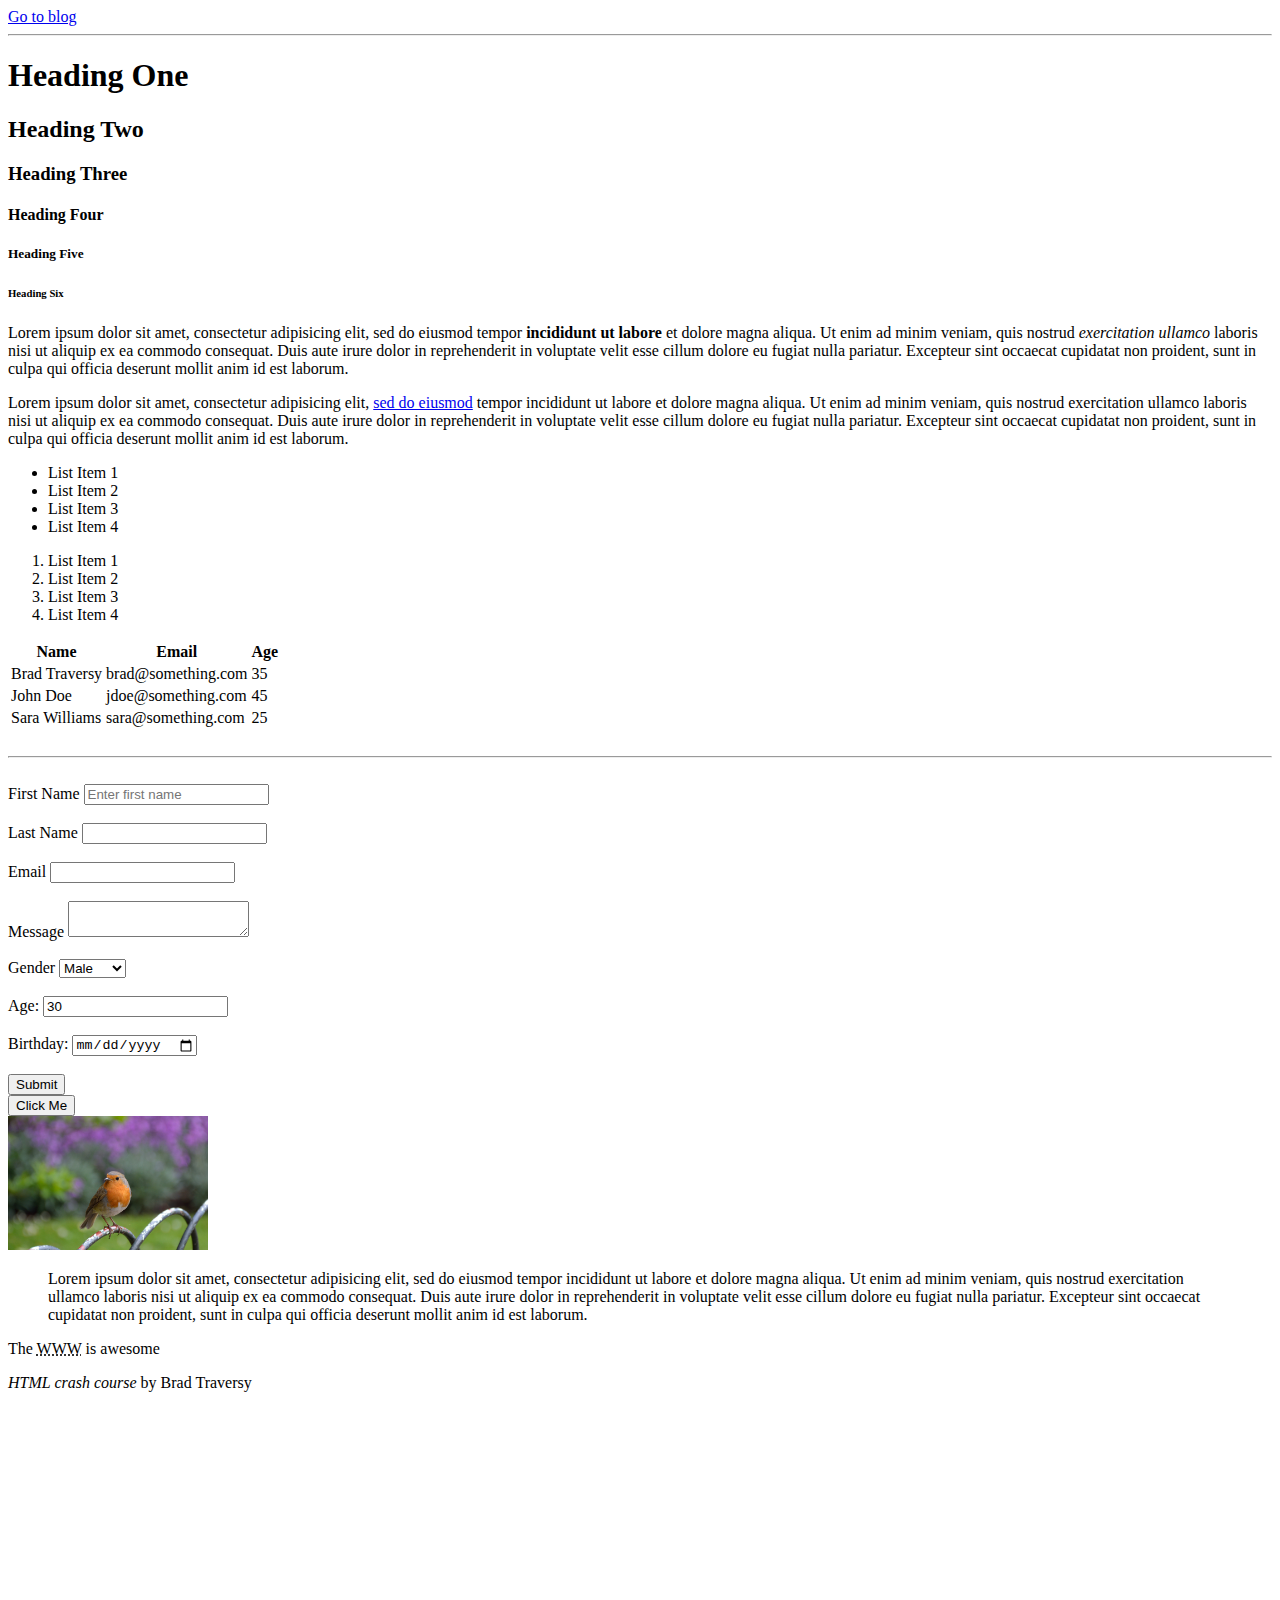
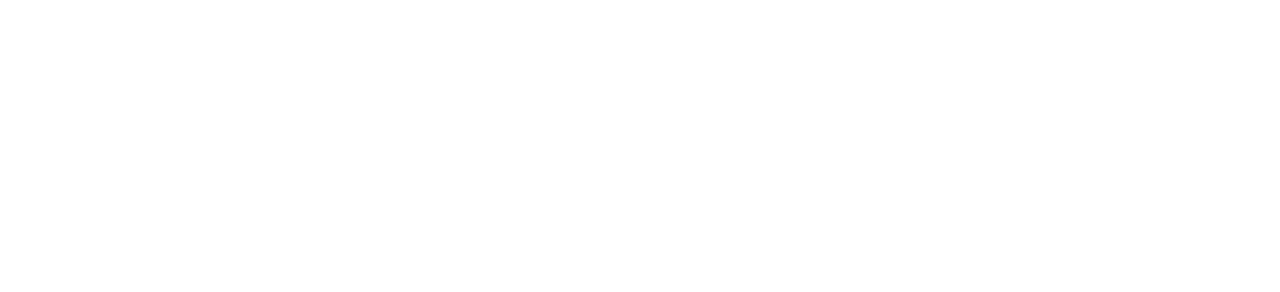
<file: htmlcheatsheet/index.html>
<!DOCTYPE html>
<html>
	<head>
		<title>HTML Cheat Sheet</title>
	</head>
	<body>
		<a href="blog.html">Go to blog</a>
		<hr>
		<!-- Headings -->
		<h1>Heading One</h1>
		<h2>Heading Two</h2>
		<h3>Heading Three</h3>
		<h4>Heading Four</h4>
		<h5>Heading Five</h5>
		<h6>Heading Six</h6>

		<!-- Paragraph -->
		<p>
			Lorem ipsum dolor sit amet, consectetur adipisicing elit, sed do eiusmod
			tempor <strong>incididunt ut labore</strong> et dolore magna aliqua. Ut enim ad minim veniam,
			quis nostrud <em>exercitation ullamco</em> laboris nisi ut aliquip ex ea commodo
			consequat. Duis aute irure dolor in reprehenderit in voluptate velit esse
			cillum dolore eu fugiat nulla pariatur. Excepteur sint occaecat cupidatat non
			proident, sunt in culpa qui officia deserunt mollit anim id est laborum.
		</p>
		<p>
			Lorem ipsum dolor sit amet, consectetur adipisicing elit, <a href="http://google.com" target="_blank">sed do eiusmod</a>
			tempor incididunt ut labore et dolore magna aliqua. Ut enim ad minim veniam,
			quis nostrud exercitation ullamco laboris nisi ut aliquip ex ea commodo
			consequat. Duis aute irure dolor in reprehenderit in voluptate velit esse
			cillum dolore eu fugiat nulla pariatur. Excepteur sint occaecat cupidatat non
			proident, sunt in culpa qui officia deserunt mollit anim id est laborum.
		</p>

		<!-- Lists -->
		<ul>
			<li>List Item 1</li>
			<li>List Item 2</li>
			<li>List Item 3</li>
			<li>List Item 4</li>
		</ul>

		<ol>
			<li>List Item 1</li>
			<li>List Item 2</li>
			<li>List Item 3</li>
			<li>List Item 4</li>
		</ol>

		<!-- Table -->
		<table>
			<thead>
				<tr>
					<th>Name</th>
					<th>Email</th>
					<th>Age</th>
				</tr>
			</thead>
			<tbody>
				<tr>
					<td>Brad Traversy</td>
					<td>brad@something.com</td>
					<td>35</td>
				</tr>
				<tr>
					<td>John Doe</td>
					<td>jdoe@something.com</td>
					<td>45</td>
				</tr>
				<tr>
					<td>Sara Williams</td>
					<td>sara@something.com</td>
					<td>25</td>
				</tr>
			</tbody>
		</table>

		<br>
		<hr>
		<br>

		<!-- Forms -->
		<form action="process.php" method="POST">
			<div>
				<label>First Name</label>
				<input type="text" name="firstName" placeholder="Enter first name">
			</div>
			<br>
			<div>
				<label>Last Name</label>
				<input type="text" name="lastName">
			</div>
			<br>
			<div>
				<label>Email</label>
				<input type="email" name="email">
			</div>
			<br>
			<div>
				<label>Message</label>
				<textarea name="message"></textarea>
			</div>
			<br>
			<div>
				<label>Gender</label>
				<select name="gender">
					<option value="male">Male</option>
					<option value="female">Female</option>
					<option value="other">Other</option>
				</select>
			</div>
			<br>
				<div>
					<label>Age:</label>
					<input type="number" name="age" value="30">
				</div>
				<br>
				<div>
					<label>Birthday:</label>
					<input type="date" name="birthday">
				</div>
				<br>
				<input type="submit" name="submit" value="Submit">
		</form>

		<!-- Button -->
		<button>Click Me</button>

		<br>

		<!-- Image -->
		<a href="images/sample.jpg">
			<img src="images/sample.jpg" alt="My Sample Image" width="200">
		</a>

		<!-- Quotations -->
		<blockquote cite="http://traversymedia.com">
			Lorem ipsum dolor sit amet, consectetur adipisicing elit, sed do eiusmod
			tempor incididunt ut labore et dolore magna aliqua. Ut enim ad minim veniam,
			quis nostrud exercitation ullamco laboris nisi ut aliquip ex ea commodo
			consequat. Duis aute irure dolor in reprehenderit in voluptate velit esse
			cillum dolore eu fugiat nulla pariatur. Excepteur sint occaecat cupidatat non
			proident, sunt in culpa qui officia deserunt mollit anim id est laborum.
		</blockquote>

		<p>The <abbr title="World Wide Web">WWW</abbr> is awesome</p>

		<p><cite>HTML crash course</cite> by Brad Traversy</p>

		<div style="margin-top:500px"></div>
	</body>
</html>
</file>
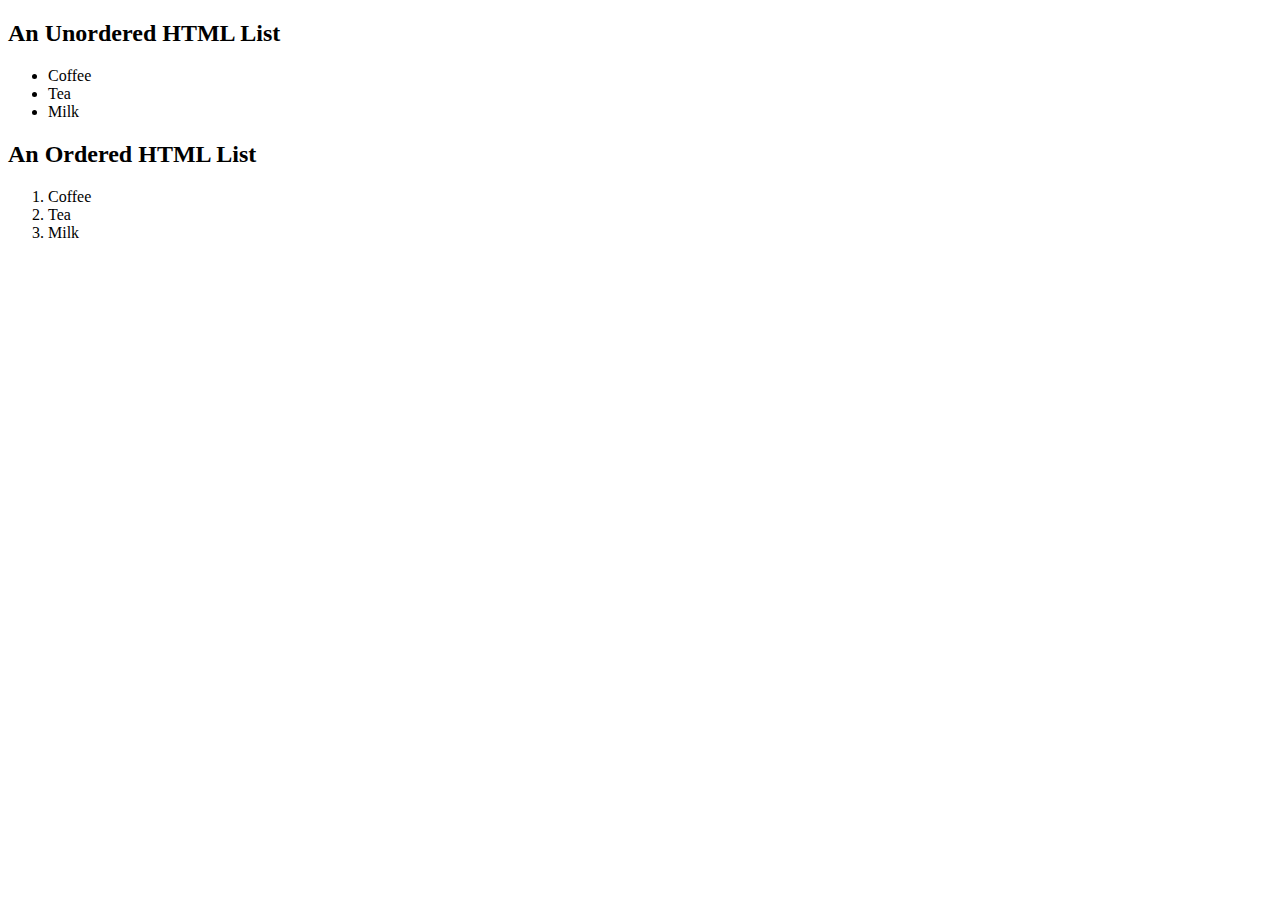
<file: Practice_Page.html/index.html>
<!DOCTYPE html>
<html>
<body>

<h2>An Unordered HTML List</h2>

<ul>
  <li>Coffee</li>
  <li>Tea</li>
  <li>Milk</li>
</ul>  

<h2>An Ordered HTML List</h2>

<ol>
  <li>Coffee</li>
  <li>Tea</li>
  <li>Milk</li>
</ol> 

</body>
</html>
</file>
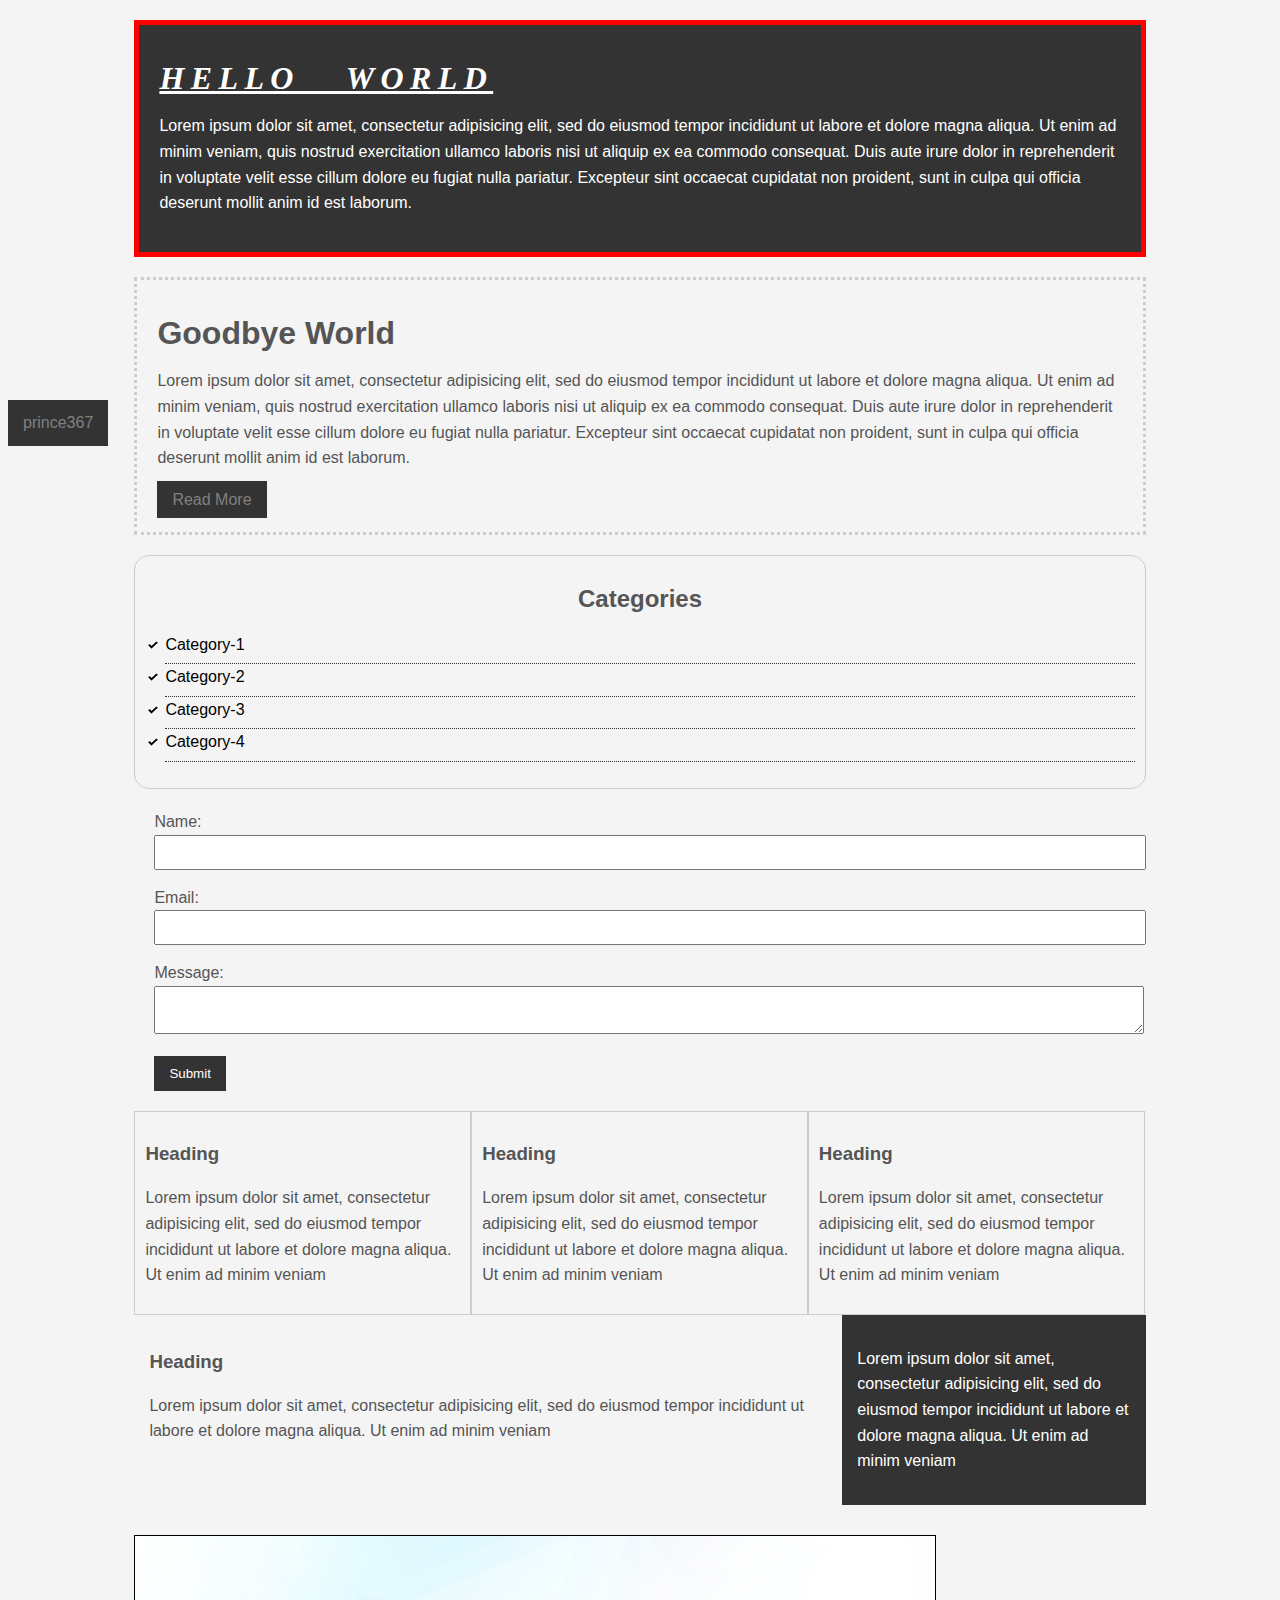
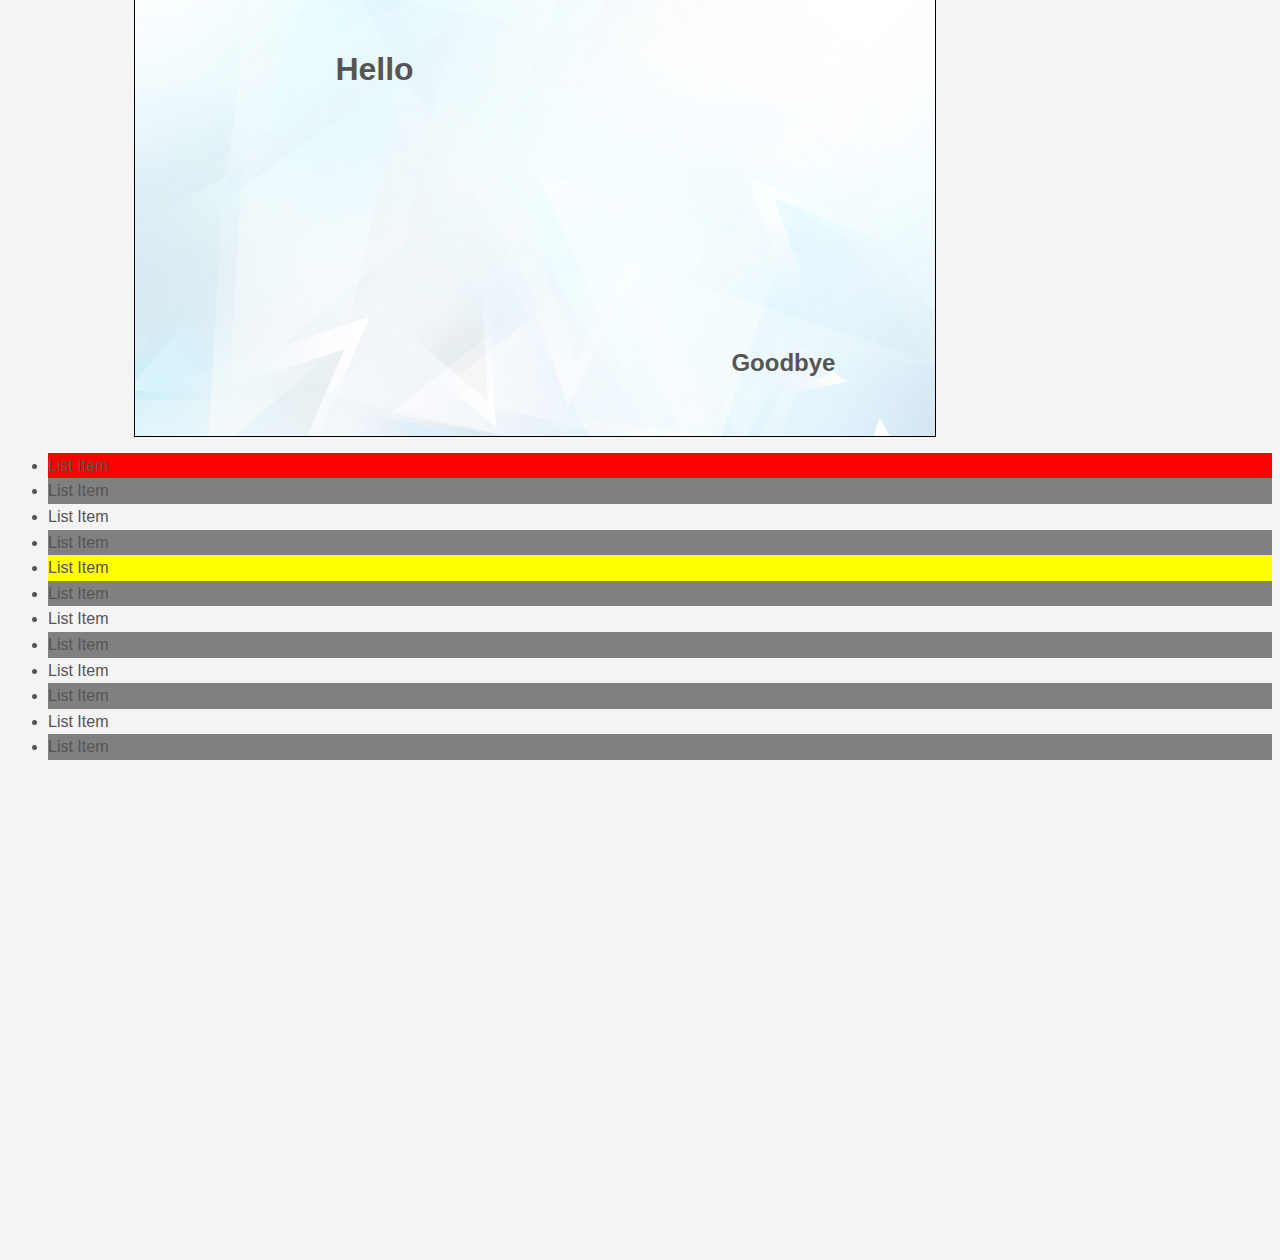
<file: csscrash_course/csscheatsheet/index.html>
<!DOCTYPE html>
<html>
<head>
    <title>CSS Cheat Sheet</title>
    <link rel="stylesheet" type="text/css" href="./CSS/style.css">
</head>
<body>
    <div class="container">
        <div class="box-1">
        <h1>Hello World</h1>
            <p>Lorem ipsum dolor sit amet, consectetur adipisicing elit, sed do eiusmod
            tempor incididunt ut labore et dolore magna aliqua. Ut enim ad minim veniam,
            quis nostrud exercitation ullamco laboris nisi ut aliquip ex ea commodo
            consequat. Duis aute irure dolor in reprehenderit in voluptate velit esse
            cillum dolore eu fugiat nulla pariatur. Excepteur sint occaecat cupidatat non
            proident, sunt in culpa qui officia deserunt mollit anim id est laborum.</p>
        </div>
        <div class="box-2">
        <h1>Goodbye World</h1>
            <p>Lorem ipsum dolor sit amet, consectetur adipisicing elit, sed do eiusmod
            tempor incididunt ut labore et dolore magna aliqua. Ut enim ad minim veniam,
            quis nostrud exercitation ullamco laboris nisi ut aliquip ex ea commodo
            consequat. Duis aute irure dolor in reprehenderit in voluptate velit esse
            cillum dolore eu fugiat nulla pariatur. Excepteur sint occaecat cupidatat non
            proident, sunt in culpa qui officia deserunt mollit anim id est laborum.</p>
        <a class="button" href="">Read More</a>
        </div>
        <div class="categories">
            <h2>Categories</h2>
            <ul>
                <li><a href="#">Category-1</a></li>
                <li><a href="#">Category-2</a></li>
                <li><a href="#">Category-3</a></li>
                <li><a href="#">Category-4</a></li>
            </ul>
        </div>
        <form class="my-form">
            <div class="form-group">
                <label>Name: </label>
                <input type="text" name="name">
            </div>
            <div class="form-group">
                <label>Email: </label>
                <input type="email" name="email">
            </div>
            <div class="form-group">
                <label>Message: </label>
                <textarea name="message"></textarea>
            </div>
            <input class="button" type="submit" name="Submit">
        </form>

        <div class="block">
            <h3>Heading</h3>
            <p>Lorem ipsum dolor sit amet, consectetur adipisicing elit, sed do eiusmod
            tempor incididunt ut labore et dolore magna aliqua. Ut enim ad minim veniam</p>
        </div>

         <div class="block">
            <h3>Heading</h3>
            <p>Lorem ipsum dolor sit amet, consectetur adipisicing elit, sed do eiusmod
            tempor incididunt ut labore et dolore magna aliqua. Ut enim ad minim veniam</p>
        </div>

         <div class="block">
            <h3>Heading</h3>
            <p>Lorem ipsum dolor sit amet, consectetur adipisicing elit, sed do eiusmod
            tempor incididunt ut labore et dolore magna aliqua. Ut enim ad minim veniam</p>
        </div>

        <div class="clr"></div> <!-- bcz we use float -->


        <div id="main-block">
        <h3>Heading</h3>
            <p>Lorem ipsum dolor sit amet, consectetur adipisicing elit, sed do eiusmod
            tempor incididunt ut labore et dolore magna aliqua. Ut enim ad minim veniam</p>
        </div>

        <div id="sidebar">
            <p>Lorem ipsum dolor sit amet, consectetur adipisicing elit, sed do eiusmod
            tempor incididunt ut labore et dolore magna aliqua. Ut enim ad minim veniam</p>
        </div>

        <div class="clr"></div>

        <div class="p-box">
            <h1>Hello</h1>
            <h2>Goodbye</h2>
        </div>

    </div> <!-- ./container -->

    <a class="fix-me button" href="">prince367</a>
    <ul class="my-list">
        <li>List Item</li>
        <li>List Item</li>
        <li>List Item</li>
        <li>List Item</li>
        <li>List Item</li>
        <li>List Item</li>
        <li>List Item</li>
        <li>List Item</li>
        <li>List Item</li>
        <li>List Item</li>
        <li>List Item</li>
        <li>List Item</li>
    </ul>
    <div style="margin-top:500px;"></div>
</body>
</html>
</file>
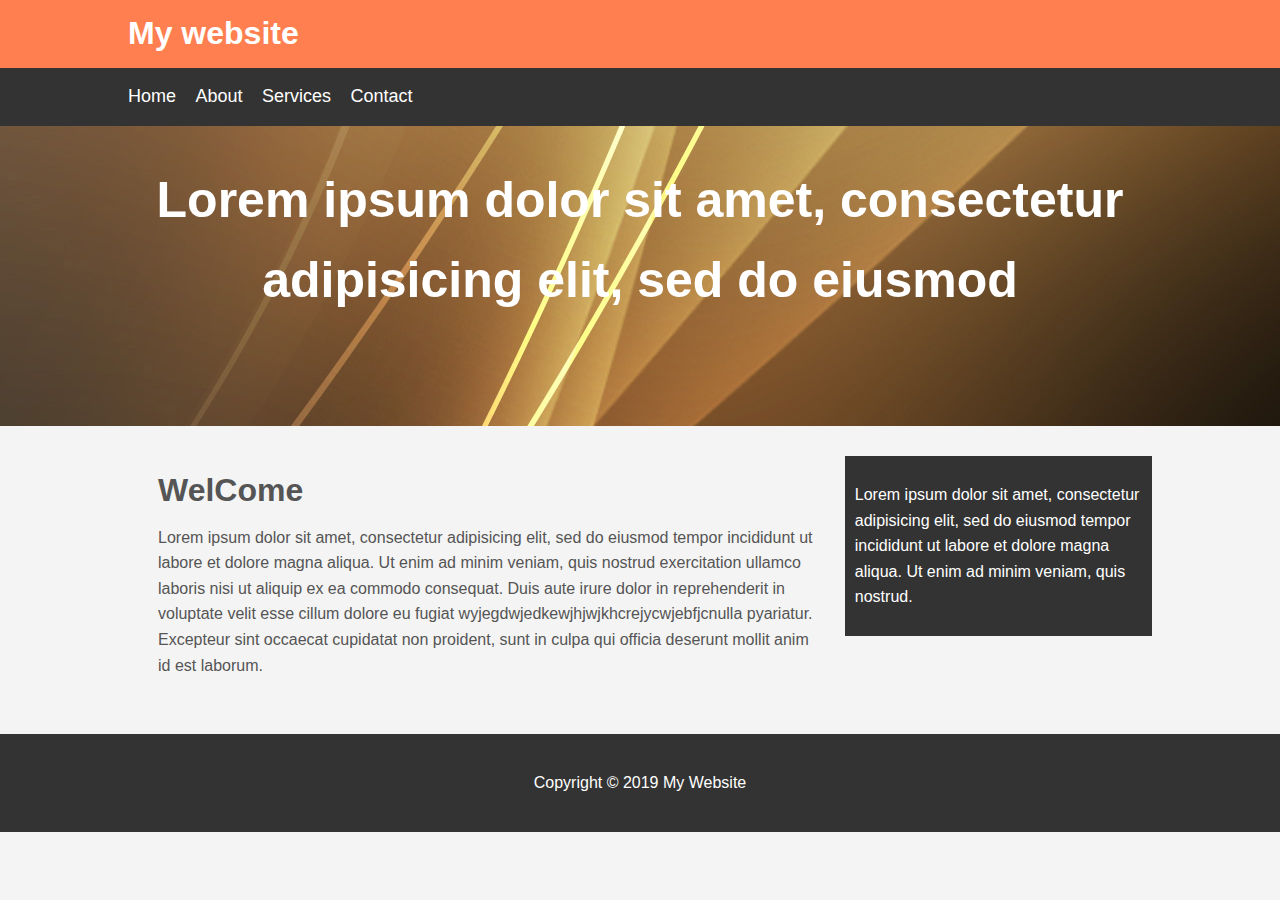
<file: csscrash_course/mywebsite/index.html>
<!DOCTYPE html>
<html>
<head>
    <title>My Website</title>
    <link rel="stylesheet" type="text/css" href="./CSS/style.css">
</head>
<body>
    <header id="main-header">
        <div class="container">
            <h1>My website</h1>
        </div>
    </header>
    <nav id="navbar">
            <div class="container">
                <ul>
                    <li><a href="#">Home</a></li>
                    <li><a href="#">About</a></li>
                    <li><a href="#">Services</a></li>
                    <li><a href="#">Contact</a></li>
                </ul>
            </div>
    </nav>
    <section id="showcase">
        <div class="container">
            <h1>Lorem ipsum dolor sit amet, consectetur adipisicing elit, sed do eiusmod</h1>
        </div>
    </section>
    <div class="container">
        <section id="main">
            <h1>WelCome</h1>
            <p>Lorem ipsum dolor sit amet, consectetur adipisicing elit, sed do eiusmod
            tempor incididunt ut labore et dolore magna aliqua. Ut enim ad minim veniam,
            quis nostrud exercitation ullamco laboris nisi ut aliquip ex ea commodo
            consequat. Duis aute irure dolor in reprehenderit in voluptate velit esse
            cillum dolore eu fugiat wyjegdwjedkewjhjwjkhcrejycwjebfjcnulla pyariatur. Excepteur sint occaecat cupidatat non
            proident, sunt in culpa qui officia deserunt mollit anim id est laborum.</p>
        </section>
        <aside id="sidebar">
            <p>Lorem ipsum dolor sit amet, consectetur adipisicing elit, sed do eiusmod
            tempor incididunt ut labore et dolore magna aliqua. Ut enim ad minim veniam,
            quis nostrud.</p>
        </aside>
    </div>
    <footer id="main-footer">
        <p>Copyright &copy; 2019 My Website</p>
    </footer>
</body>
</html>
</file>
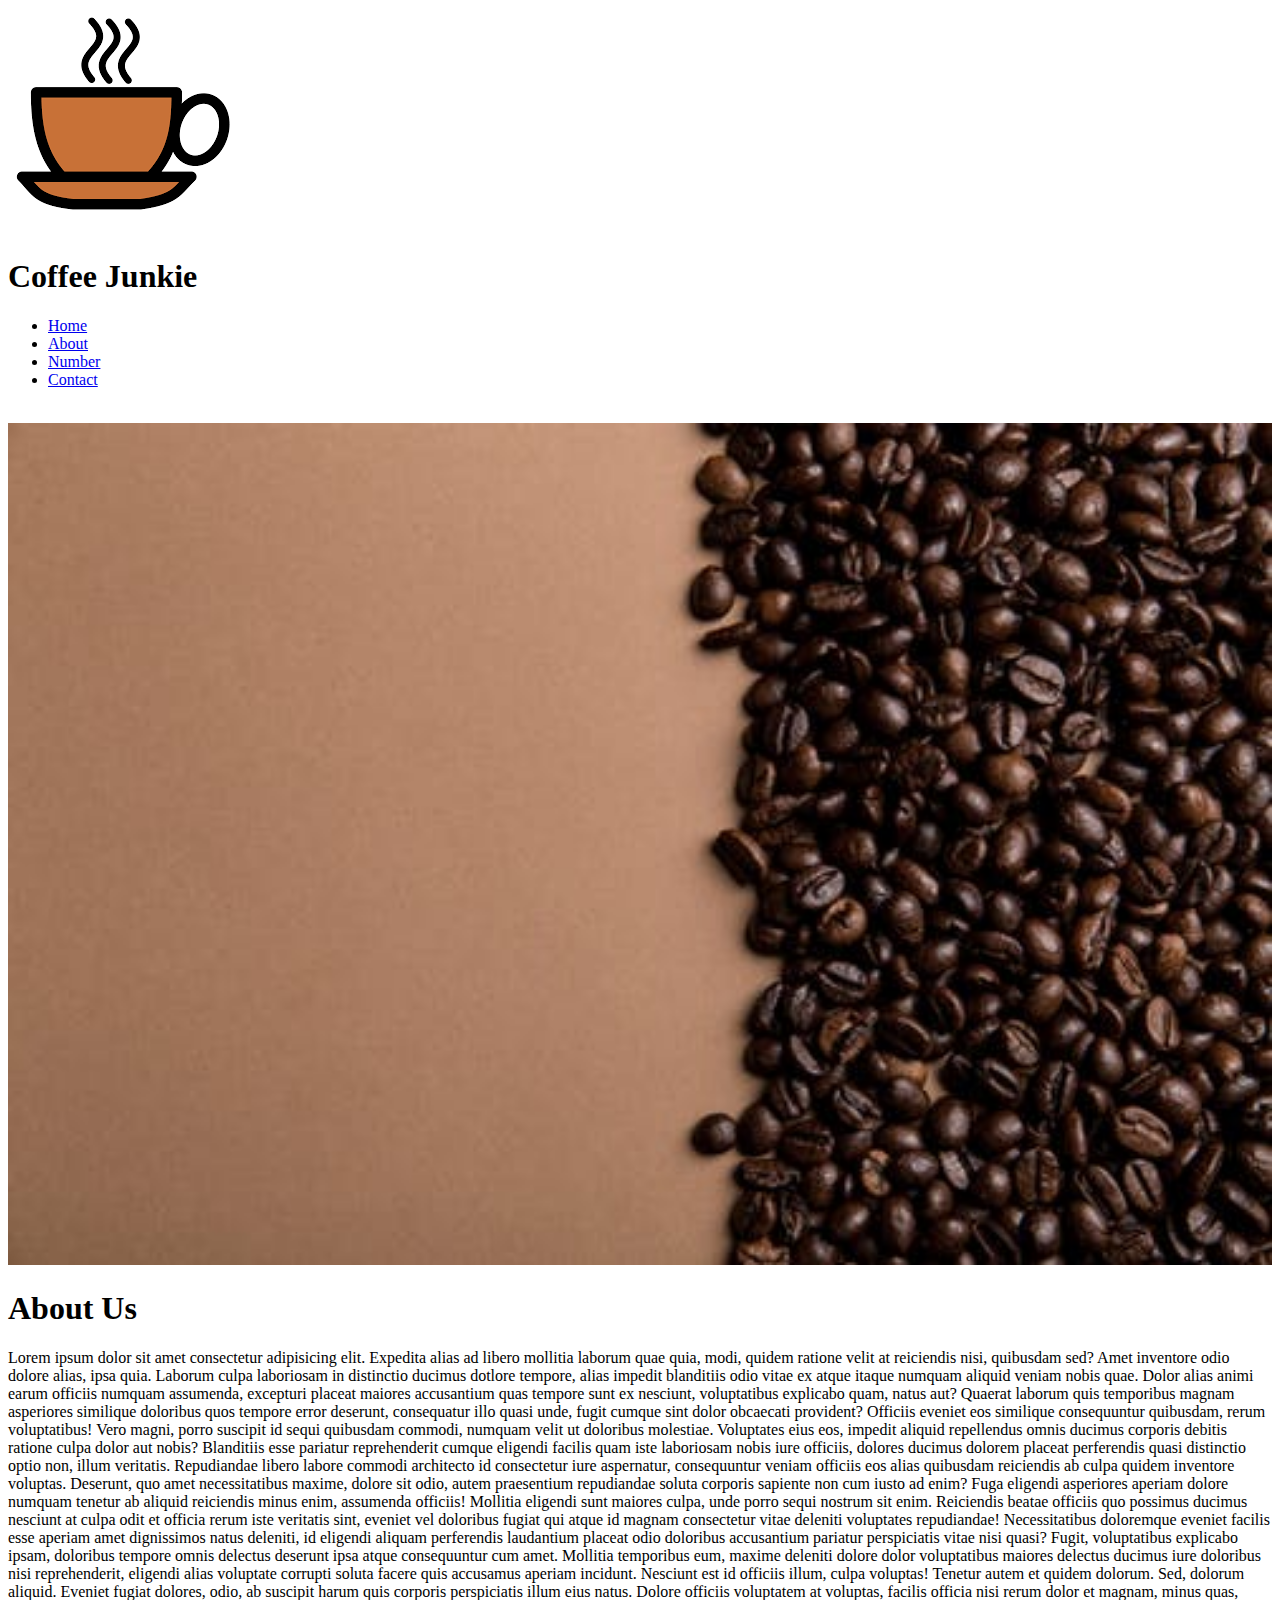
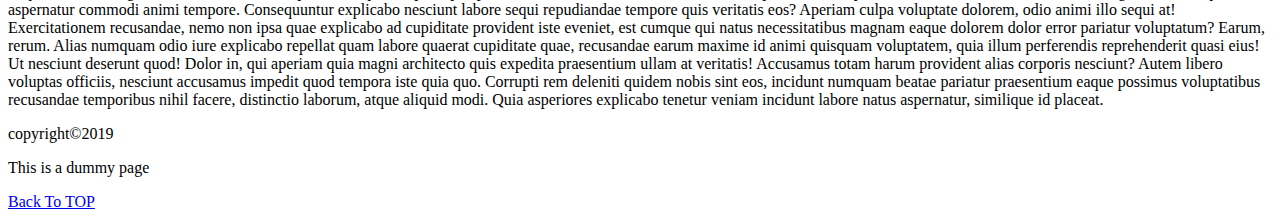
<file: coffee/about.html>
<!DOCTYPE html>
<html lang="en">
  <head>
    <meta charset="UTF-8" />
    <meta name="viewport" content="width=device-width, initial-scale=1.0" />
    <meta http-equiv="X-UA-Compatible" content="ie=edge" />
    <title>Coffee Junkie</title>
  </head>
  <body>
    <img src="./coffee_cup.png" alt="coffee logo" id="TOP" />
    <br />
    <h1>Coffee Junkie</h1>
    <ul>
      <li><a href="./homepage.html">Home</a></li>
      <li><a href="./about.html">About</a></li>
      <li><a href="numbers.html">Number</a></li>
      <li><a href="contact.html">Contact</a></li>
    </ul>
    <br />
    <img src="./background.jpeg" alt="" width="100%" />
    <br />
    <h1>About Us</h1>
    <p>
      Lorem ipsum dolor sit amet consectetur adipisicing elit. Expedita alias ad
      libero mollitia laborum quae quia, modi, quidem ratione velit at
      reiciendis nisi, quibusdam sed? Amet inventore odio dolore alias, ipsa
      quia. Laborum culpa laboriosam in distinctio ducimus dotlore tempore, alias
      impedit blanditiis odio vitae ex atque itaque numquam aliquid veniam nobis
      quae. Dolor alias animi earum officiis numquam assumenda, excepturi
      placeat maiores accusantium quas tempore sunt ex nesciunt, voluptatibus
      explicabo quam, natus aut? Quaerat laborum quis temporibus magnam
      asperiores similique doloribus quos tempore error deserunt, consequatur
      illo quasi unde, fugit cumque sint dolor obcaecati provident? Officiis
      eveniet eos similique consequuntur quibusdam, rerum voluptatibus! Vero
      magni, porro suscipit id sequi quibusdam commodi, numquam velit ut
      doloribus molestiae. Voluptates eius eos, impedit aliquid repellendus
      omnis ducimus corporis debitis ratione culpa dolor aut nobis? Blanditiis
      esse pariatur reprehenderit cumque eligendi facilis quam iste laboriosam
      nobis iure officiis, dolores ducimus dolorem placeat perferendis quasi
      distinctio optio non, illum veritatis. Repudiandae libero labore commodi
      architecto id consectetur iure aspernatur, consequuntur veniam officiis
      eos alias quibusdam reiciendis ab culpa quidem inventore voluptas.
      Deserunt, quo amet necessitatibus maxime, dolore sit odio, autem
      praesentium repudiandae soluta corporis sapiente non cum iusto ad enim?
      Fuga eligendi asperiores aperiam dolore numquam tenetur ab aliquid
      reiciendis minus enim, assumenda officiis! Mollitia eligendi sunt maiores
      culpa, unde porro sequi nostrum sit enim. Reiciendis beatae officiis quo
      possimus ducimus nesciunt at culpa odit et officia rerum iste veritatis
      sint, eveniet vel doloribus fugiat qui atque id magnam consectetur vitae
      deleniti voluptates repudiandae! Necessitatibus doloremque eveniet facilis
      esse aperiam amet dignissimos natus deleniti, id eligendi aliquam
      perferendis laudantium placeat odio doloribus accusantium pariatur
      perspiciatis vitae nisi quasi? Fugit, voluptatibus explicabo ipsam,
      doloribus tempore omnis delectus deserunt ipsa atque consequuntur cum
      amet. Mollitia temporibus eum, maxime deleniti dolore dolor voluptatibus
      maiores delectus ducimus iure doloribus nisi reprehenderit, eligendi alias
      voluptate corrupti soluta facere quis accusamus aperiam incidunt. Nesciunt
      est id officiis illum, culpa voluptas! Tenetur autem et quidem dolorum.
      Sed, dolorum aliquid. Eveniet fugiat dolores, odio, ab suscipit harum quis
      corporis perspiciatis illum eius natus. Dolore officiis voluptatem at
      voluptas, facilis officia nisi rerum dolor et magnam, minus quas,
      aspernatur commodi animi tempore. Consequuntur explicabo nesciunt labore
      sequi repudiandae tempore quis veritatis eos? Aperiam culpa voluptate
      dolorem, odio animi illo sequi at! Exercitationem recusandae, nemo non
      ipsa quae explicabo ad cupiditate provident iste eveniet, est cumque qui
      natus necessitatibus magnam eaque dolorem dolor error pariatur voluptatum?
      Earum, rerum. Alias numquam odio iure explicabo repellat quam labore
      quaerat cupiditate quae, recusandae earum maxime id animi quisquam
      voluptatem, quia illum perferendis reprehenderit quasi eius! Ut nesciunt
      deserunt quod! Dolor in, qui aperiam quia magni architecto quis expedita
      praesentium ullam at veritatis! Accusamus totam harum provident alias
      corporis nesciunt? Autem libero voluptas officiis, nesciunt accusamus
      impedit quod tempora iste quia quo. Corrupti rem deleniti quidem nobis
      sint eos, incidunt numquam beatae pariatur praesentium eaque possimus
      voluptatibus recusandae temporibus nihil facere, distinctio laborum, atque
      aliquid modi. Quia asperiores explicabo tenetur veniam incidunt labore
      natus aspernatur, similique id placeat.
    </p>
    <p>copyright&copy;2019</p>
    <p>This is a dummy page</p>
    <a href="#TOP">Back To TOP</a>
  </body>
</html>
</file>
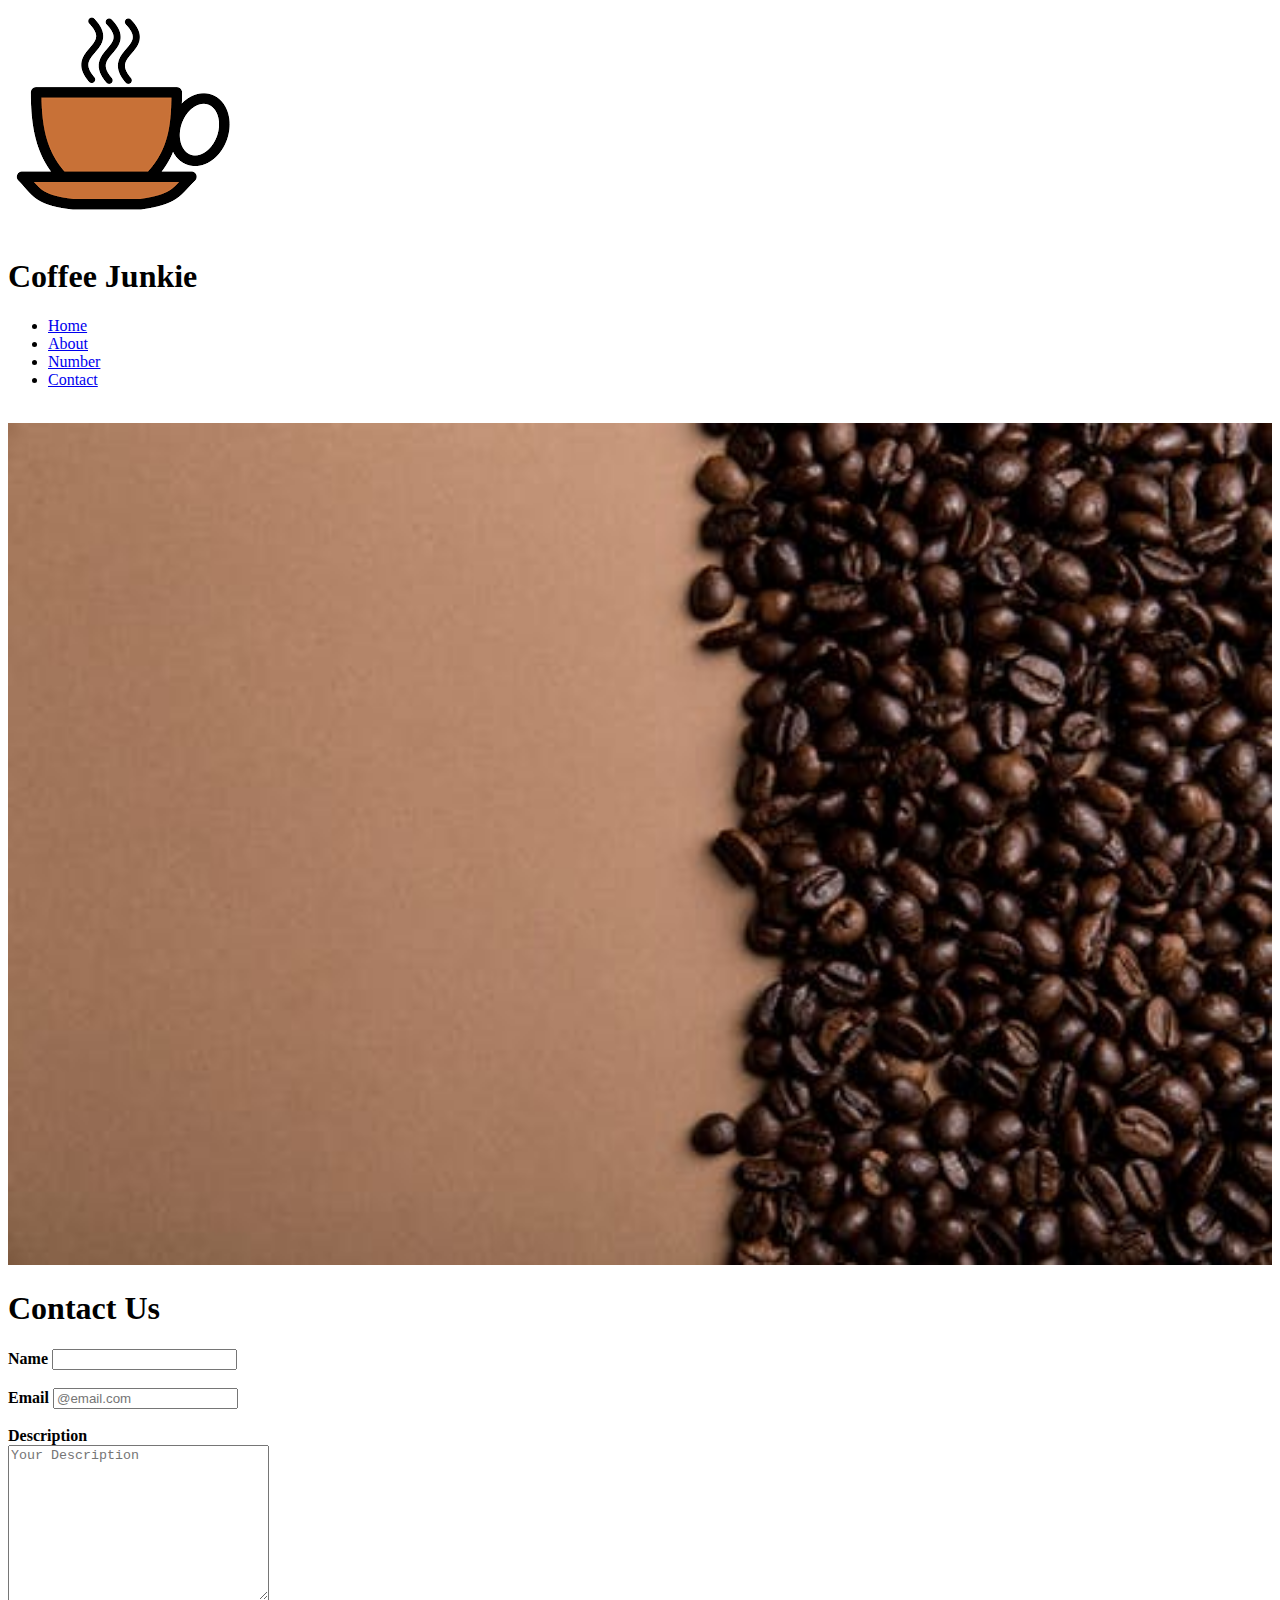
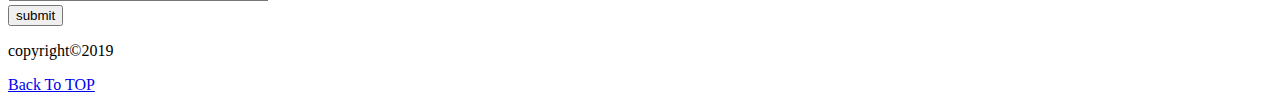
<file: coffee/contact.html>
<!DOCTYPE html>
<html lang="en">
  <head>
    <meta charset="UTF-8" />
    <meta name="viewport" content="width=device-width, initial-scale=1.0" />
    <meta http-equiv="X-UA-Compatible" content="ie=edge" />
    <title>Coffee Junkie</title>
  </head>
  <body>
    <img src="./coffee_cup.png" alt="coffee logo" id="TOP" />
    <br />
    <h1>Coffee Junkie</h1>
    <ul>
      <li><a href="./homepage.html">Home</a></li>
      <li><a href="./about.html">About</a></li>
      <li><a href="./numbers.html">Number</a></li>
      <li><a href="./contact.html">Contact</a></li>
    </ul>
    <br />
    <img src="./background.jpeg" alt="" width="100%" />
    <br />
    <h1>Contact Us</h1>
    <!-- Name -->
    <label for="name"><strong>Name</strong></label>
    <input type="text" name="" id="name" />
    <br />
    <br />
    <!-- Email -->
    <label for="mail"><strong>Email</strong></label>
    <input type="email" name="" id="mail" placeholder="@email.com" />
    <br />
    <br />
    <!-- Description -->
    <label for="des"><strong>Description</strong></label>
    <br />
    <textarea
      name=""
      id="des"
      cols="30"
      rows="10"
      placeholder="Your Description"
    ></textarea>
    <br />
    <input type="submit" value="submit" />
    <p>copyright&copy;2019</p>
    <a href="#TOP">Back To TOP</a>
  </body>
</html>
</file>
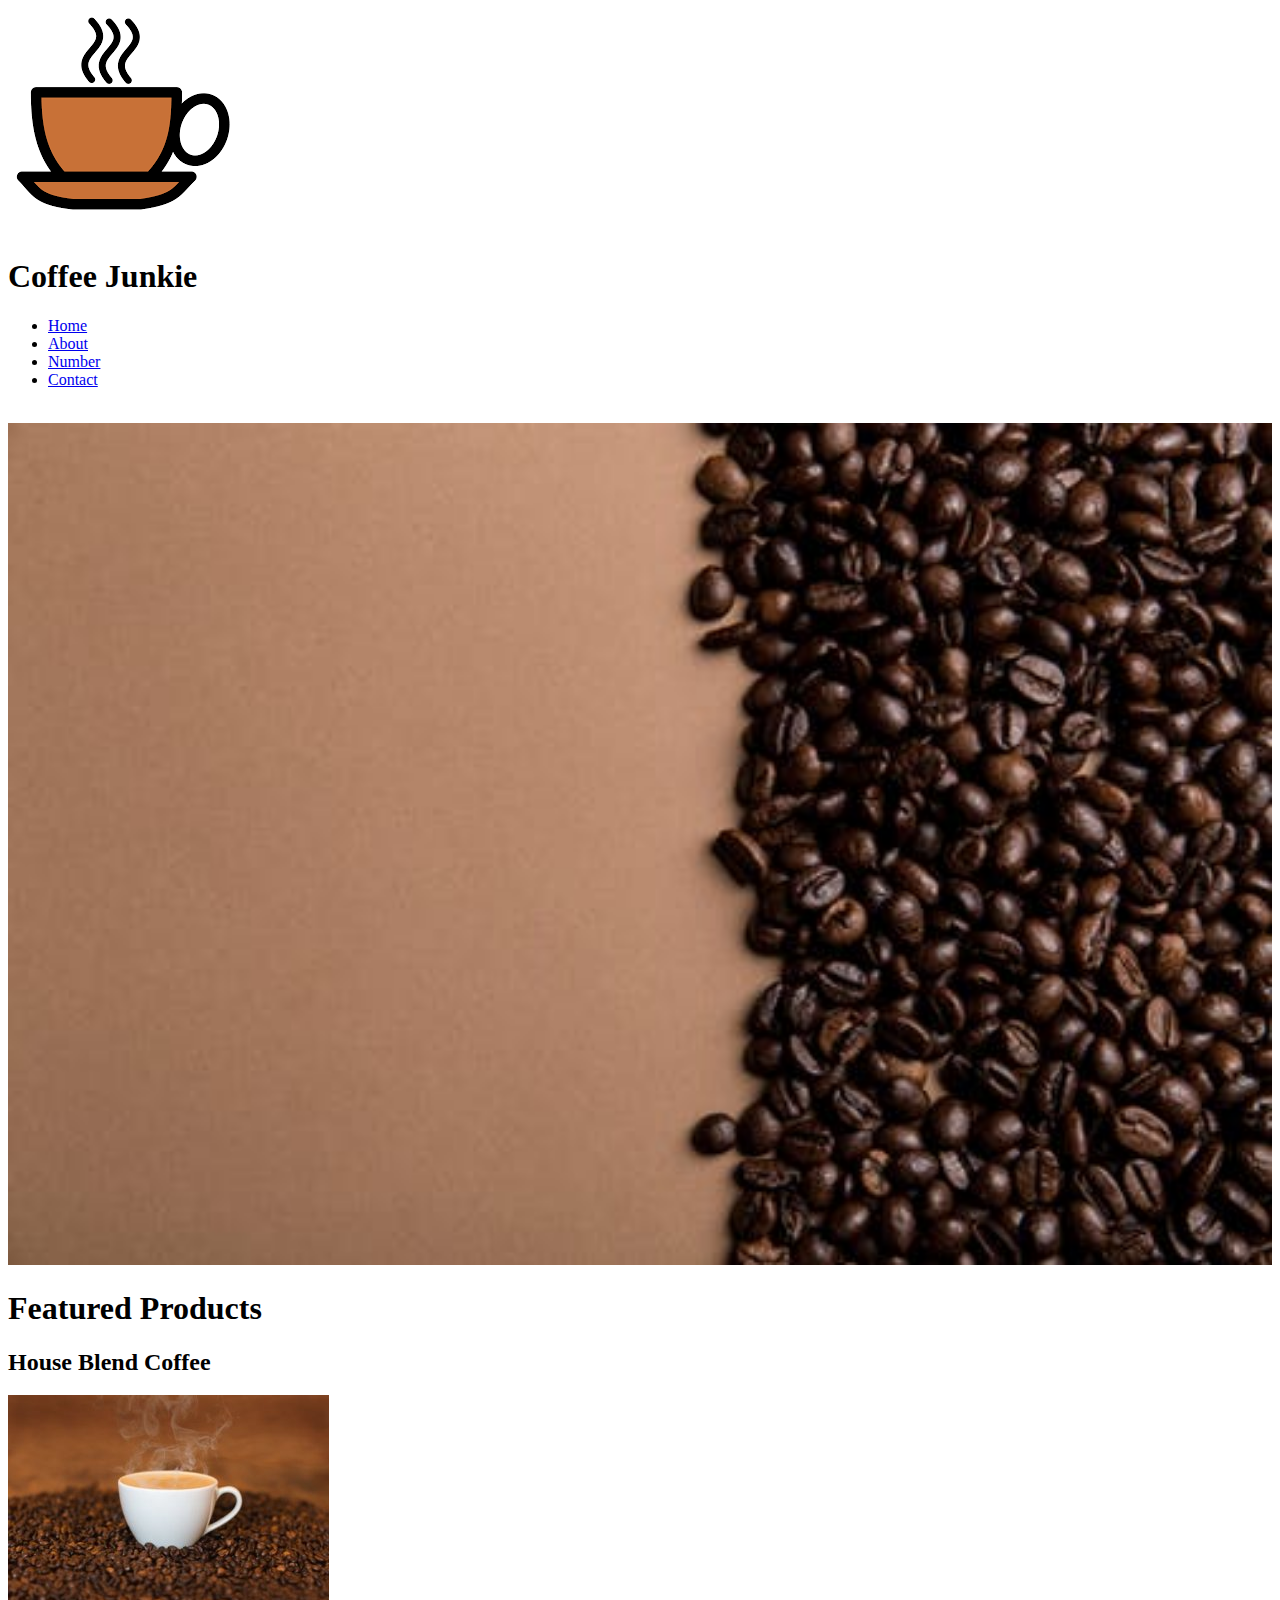
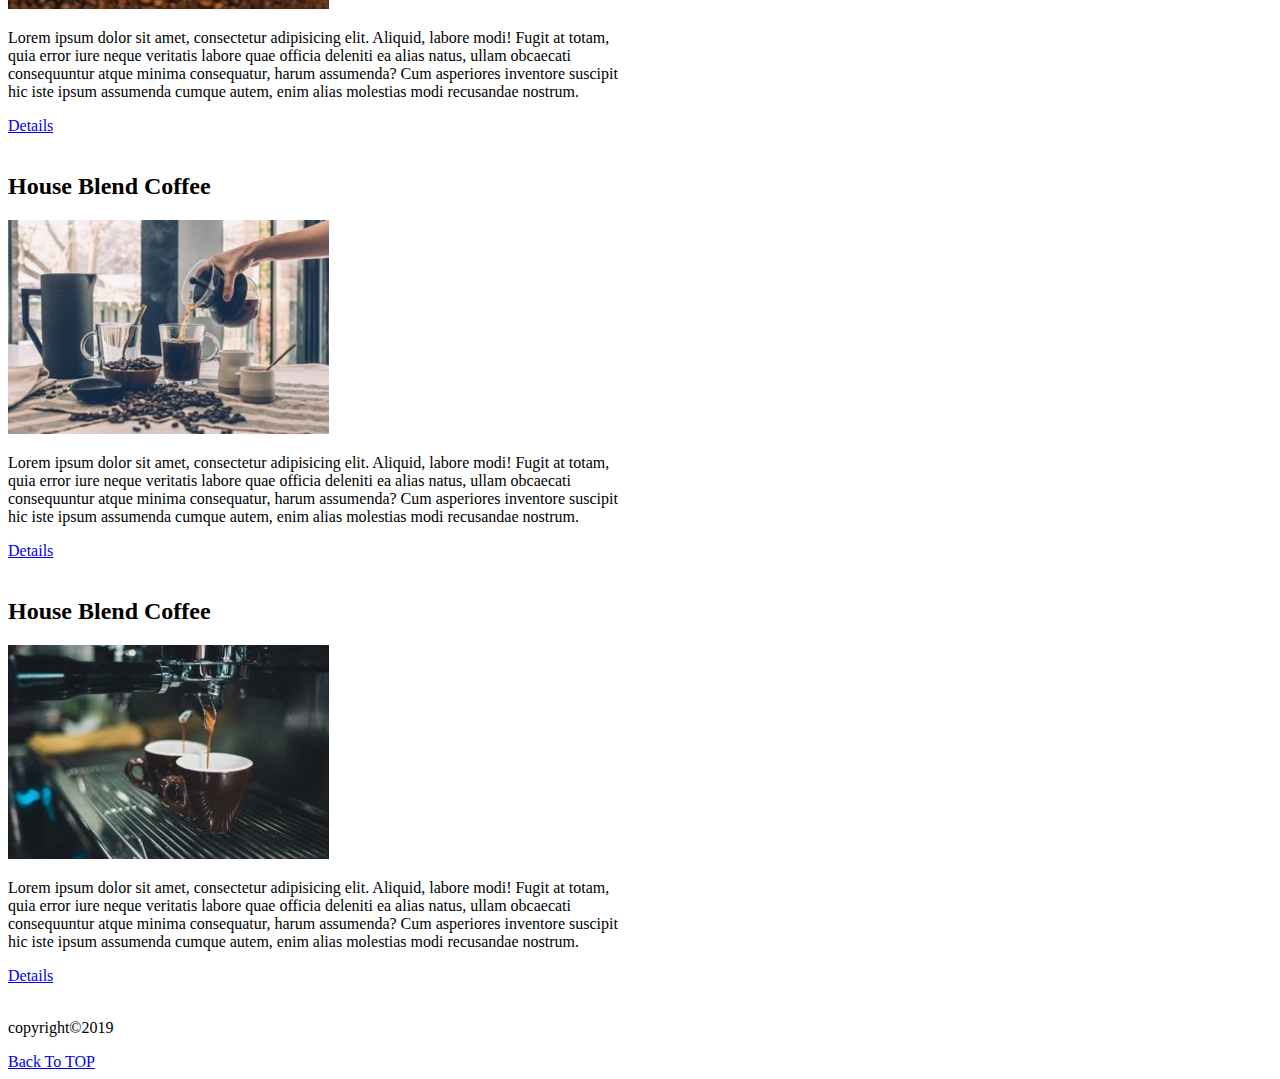
<file: coffee/homepage.html>
<!DOCTYPE html>
<html lang="en">
  <head>
    <meta charset="UTF-8" />
    <meta name="viewport" content="width=device-width, initial-scale=1.0" />
    <meta http-equiv="X-UA-Compatible" content="ie=edge" />
    <title>Coffee Junkie</title>
  </head>
  <body>
    <img src="./coffee_cup.png" alt="coffee logo" id="TOP" />
    <br />
    <h1>Coffee Junkie</h1>
    <ul>
      <li><a href="./homepage.html">Home</a></li>
      <li><a href="./about.html">About</a></li>
      <li><a href="./numbers.html">Number</a></li>
      <li><a href="./contact.html">Contact</a></li>
    </ul>
    <br />
    <img src="./background.jpeg" alt="" width="100%" />
    <br />
    <h1>Featured Products</h1>
    <!-- House Blend -->
    <h2>House Blend Coffee</h2>
    <img src="./housebland.jpeg" alt="house blend" />
    <p style="width:50%">
      Lorem ipsum dolor sit amet, consectetur adipisicing elit. Aliquid, labore
      modi! Fugit at totam, quia error iure neque veritatis labore quae officia
      deleniti ea alias natus, ullam obcaecati consequuntur atque minima
      consequatur, harum assumenda? Cum asperiores inventore suscipit hic iste
      ipsum assumenda cumque autem, enim alias molestias modi recusandae
      nostrum.
    </p>
    <a href="https://en.wikipedia.org/wiki/Coffee" target="_blank">Details</a>
    <br />
    <br />
    <!-- French Roast -->
    <h2>House Blend Coffee</h2>
    <img src="./frenchrose.jpeg" alt="french roast" />
    <p style="width:50%">
      Lorem ipsum dolor sit amet, consectetur adipisicing elit. Aliquid, labore
      modi! Fugit at totam, quia error iure neque veritatis labore quae officia
      deleniti ea alias natus, ullam obcaecati consequuntur atque minima
      consequatur, harum assumenda? Cum asperiores inventore suscipit hic iste
      ipsum assumenda cumque autem, enim alias molestias modi recusandae
      nostrum.
    </p>
    <a href="https://en.wikipedia.org/wiki/Coffee" target="_blank">Details</a>
    <br />
    <br />
    <!-- Columbian Roast -->
    <h2>House Blend Coffee</h2>
    <img src="./colambian.jpeg" alt="Columbian Roast" />
    <p style="width:50%">
      Lorem ipsum dolor sit amet, consectetur adipisicing elit. Aliquid, labore
      modi! Fugit at totam, quia error iure neque veritatis labore quae officia
      deleniti ea alias natus, ullam obcaecati consequuntur atque minima
      consequatur, harum assumenda? Cum asperiores inventore suscipit hic iste
      ipsum assumenda cumque autem, enim alias molestias modi recusandae
      nostrum.
    </p>
    <a href="https://en.wikipedia.org/wiki/Coffee" target="_blank">Details</a>
    <br />
    <br />
    <p>copyright&copy;2019</p>
    <a href="#TOP">Back To TOP</a>
  </body>
</html>
</file>
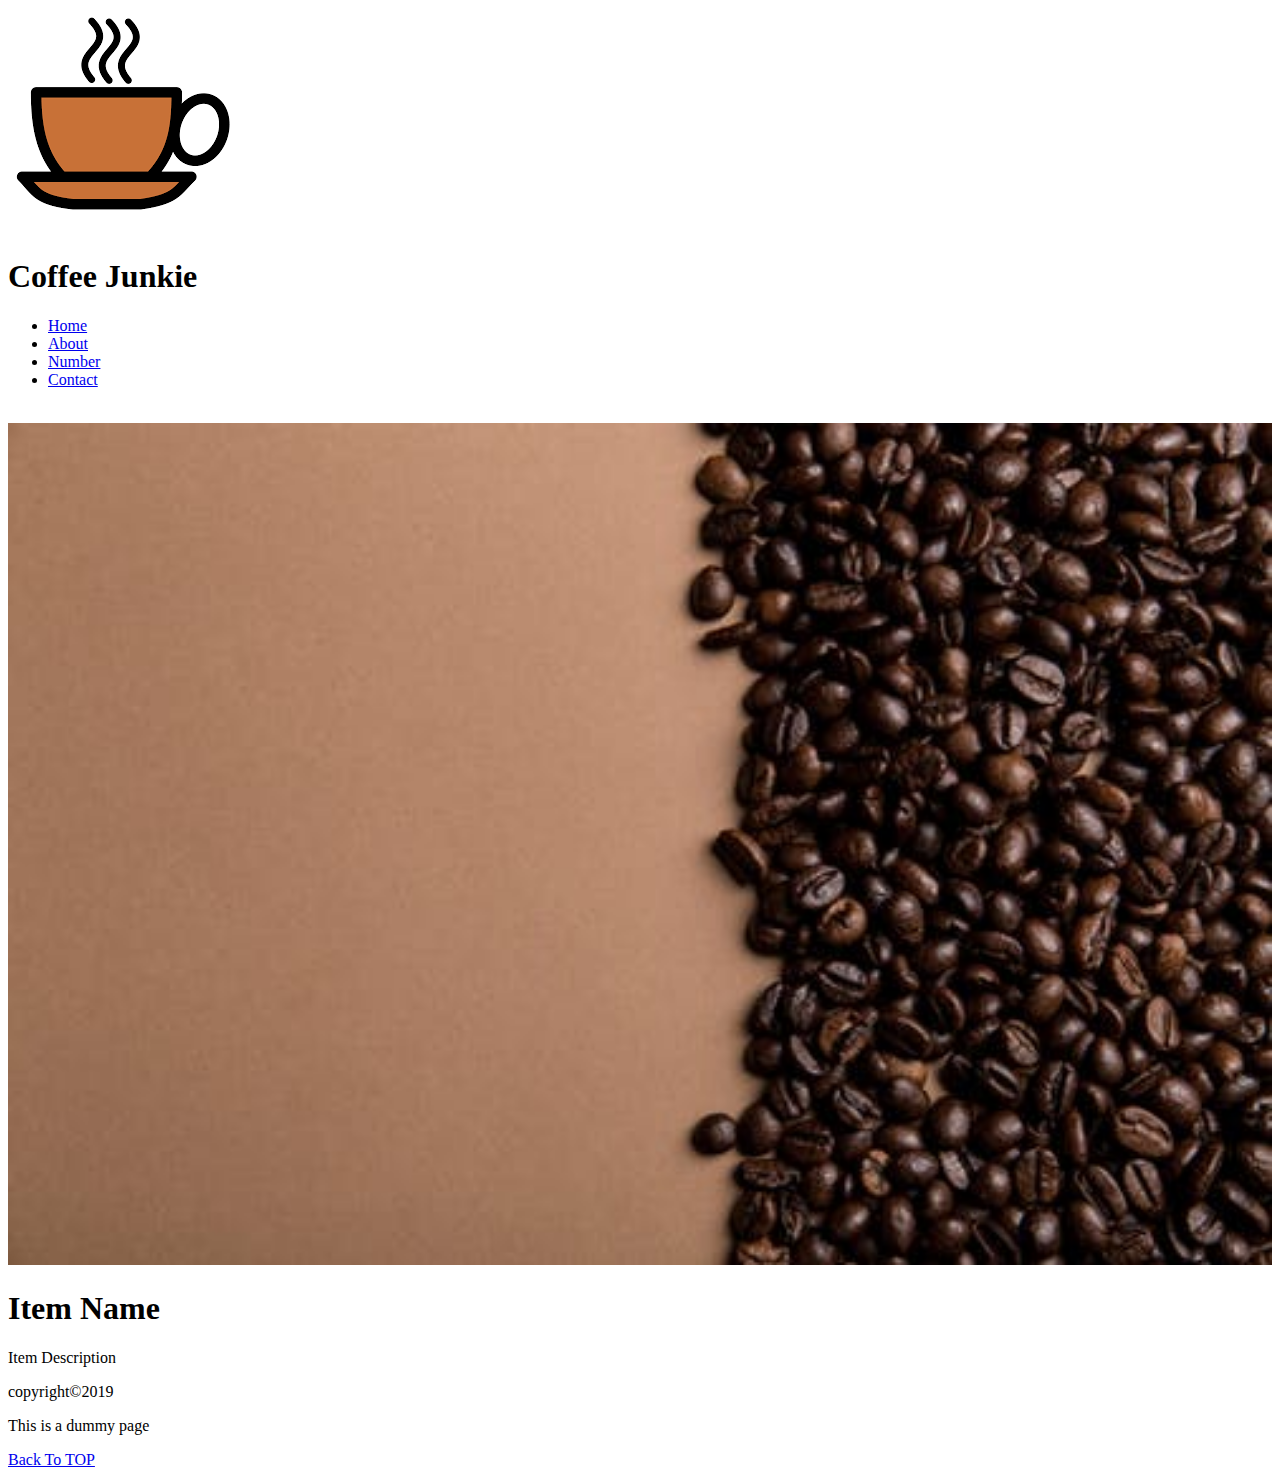
<file: coffee/menu.html>
<!DOCTYPE html>
<html lang="en">
  <head>
    <meta charset="UTF-8" />
    <meta name="viewport" content="width=device-width, initial-scale=1.0" />
    <meta http-equiv="X-UA-Compatible" content="ie=edge" />
    <title>Menu Page</title>
  </head>
  <body>
    <img src="./coffee_cup.png" alt="coffee logo" id="TOP" />
    <br />
    <h1>Coffee Junkie</h1>
    <ul>
      <li><a href="./homepage.html">Home</a></li>
      <li><a href="./about.html">About</a></li>
      <li><a href="numbers.html">Number</a></li>
      <li><a href="contact.html">Contact</a></li>
    </ul>
    <br />
    <img src="./background.jpeg" alt="" width="100%" />
    <br />
    <h1>Item Name</h1>
    <p>
      Item Description
    </p>
    <p>copyright&copy;2019</p>
    <p>This is a dummy page</p>
    <a href="#TOP">Back To TOP</a>
  </body>
</html>
</file>
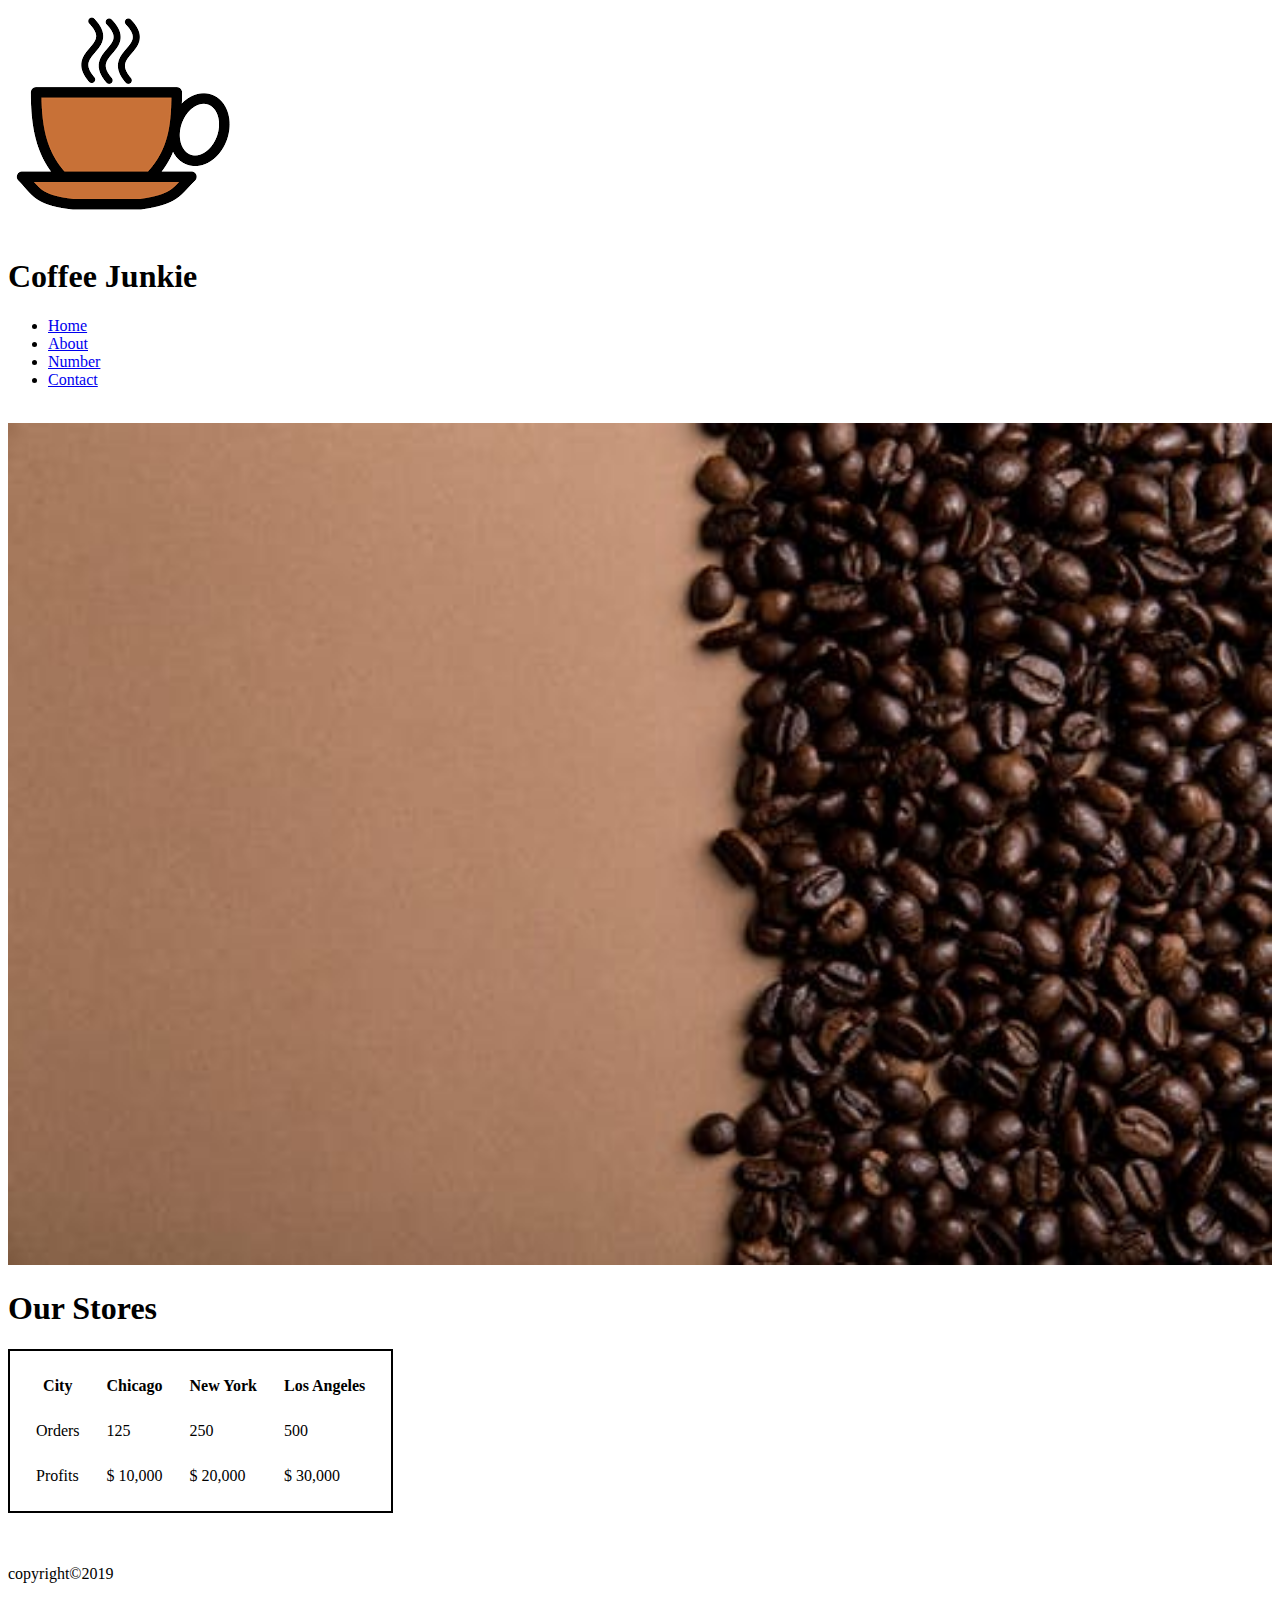
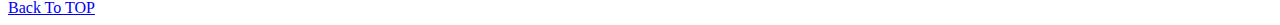
<file: coffee/numbers.html>
<!DOCTYPE html>
<html lang="en">
  <head>
    <meta charset="UTF-8" />
    <meta name="viewport" content="width=device-width, initial-scale=1.0" />
    <meta http-equiv="X-UA-Compatible" content="ie=edge" />
    <title>Coffee Junkie</title>
  </head>
  <body>
    <img src="./coffee_cup.png" alt="coffee logo" id="TOP" />
    <br />
    <h1>Coffee Junkie</h1>
    <ul>
      <li><a href="./homepage.html">Home</a></li>
      <li><a href="./about.html">About</a></li>
      <li><a href="./numbers.html">Number</a></li>
      <li><a href="./contact.html">Contact</a></li>
    </ul>
    <br />
    <img src="./background.jpeg" alt="" width="100%" />
    <br />
    <h1>Our Stores</h1>
    <table style="border:2px solid black;border-spacing: 25px">
      <tr>
        <th>City</th>
        <th>Chicago</th>
        <th>New York</th>
        <th>Los Angeles</th>
      </tr>
      <tr>
        <td>Orders</td>
        <td>125</td>
        <td>250</td>
        <td>500</td>
      </tr>
      <tr>
        <td>Profits</td>
        <td>$ 10,000</td>
        <td>$ 20,000</td>
        <td>$ 30,000</td>
      </tr>
    </table>

    <br />
    <br />
    <p>copyright&copy;2019</p>
    <a href="#TOP">Back To TOP</a>
  </body>
</html>
</file>
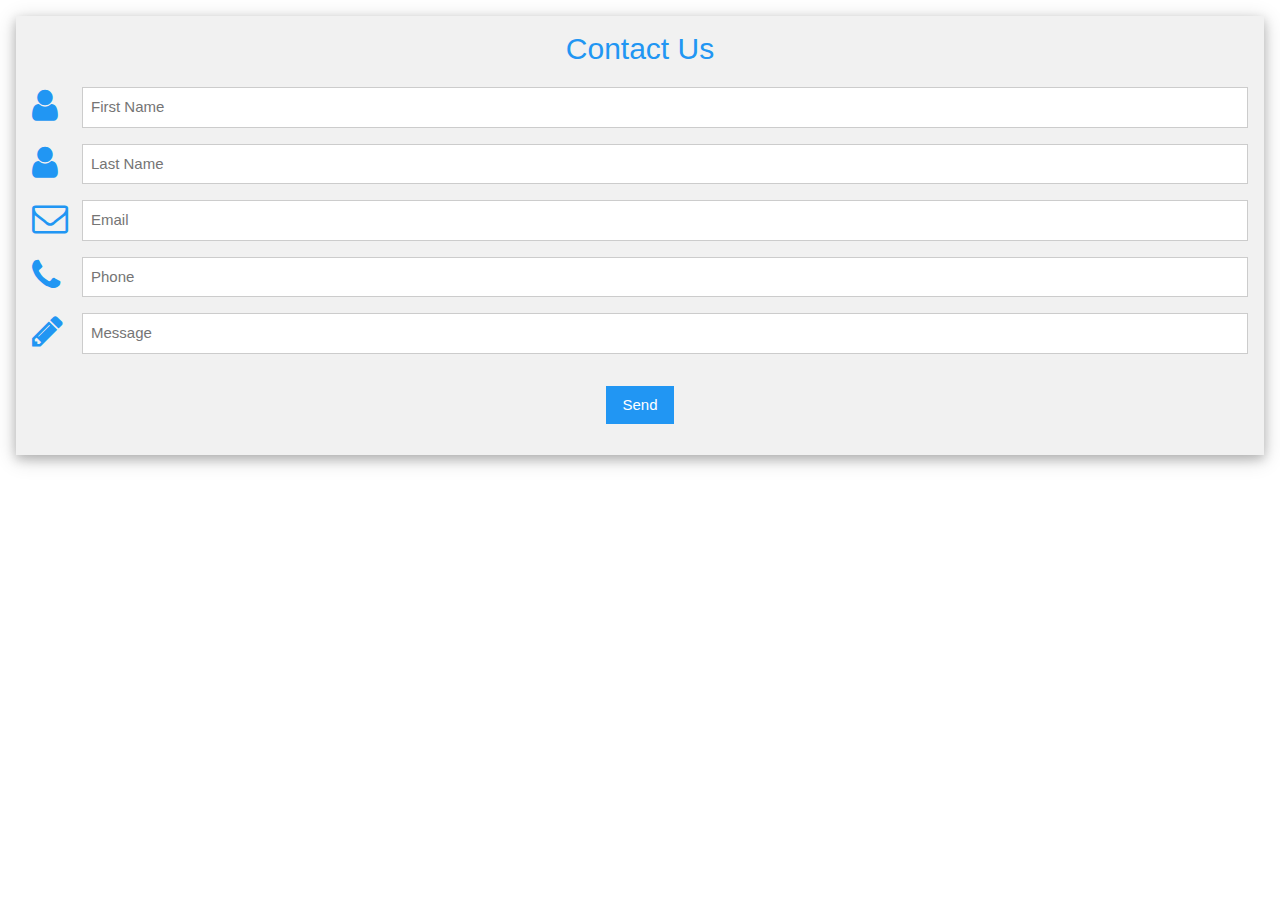
<file: csscrash_course/contact.html>
<!DOCTYPE html>
<html>
<title>W3.CSS</title>
<meta name="viewport" content="width=device-width, initial-scale=1">
<link rel="stylesheet" href="https://www.w3schools.com/w3css/4/w3.css">
<link rel="stylesheet" href="https://cdnjs.cloudflare.com/ajax/libs/font-awesome/4.7.0/css/font-awesome.min.css">
<body>

<form action="/action_page.php" class="w3-container w3-card-4 w3-light-grey w3-text-blue w3-margin">
<h2 class="w3-center">Contact Us</h2>
 
<div class="w3-row w3-section">
  <div class="w3-col" style="width:50px"><i class="w3-xxlarge fa fa-user"></i></div>
    <div class="w3-rest">
      <input class="w3-input w3-border" name="first" type="text" placeholder="First Name">
    </div>
</div>

<div class="w3-row w3-section">
  <div class="w3-col" style="width:50px"><i class="w3-xxlarge fa fa-user"></i></div>
    <div class="w3-rest">
      <input class="w3-input w3-border" name="last" type="text" placeholder="Last Name">
    </div>
</div>

<div class="w3-row w3-section">
  <div class="w3-col" style="width:50px"><i class="w3-xxlarge fa fa-envelope-o"></i></div>
    <div class="w3-rest">
      <input class="w3-input w3-border" name="email" type="text" placeholder="Email">
    </div>
</div>

<div class="w3-row w3-section">
  <div class="w3-col" style="width:50px"><i class="w3-xxlarge fa fa-phone"></i></div>
    <div class="w3-rest">
      <input class="w3-input w3-border" name="phone" type="text" placeholder="Phone">
    </div>
</div>

<div class="w3-row w3-section">
  <div class="w3-col" style="width:50px"><i class="w3-xxlarge fa fa-pencil"></i></div>
    <div class="w3-rest">
      <input class="w3-input w3-border" name="message" type="text" placeholder="Message">
    </div>
</div>

<p class="w3-center">
<button class="w3-button w3-section w3-blue w3-ripple"> Send </button>
</p>
</form>

</body>
</html>
</file>
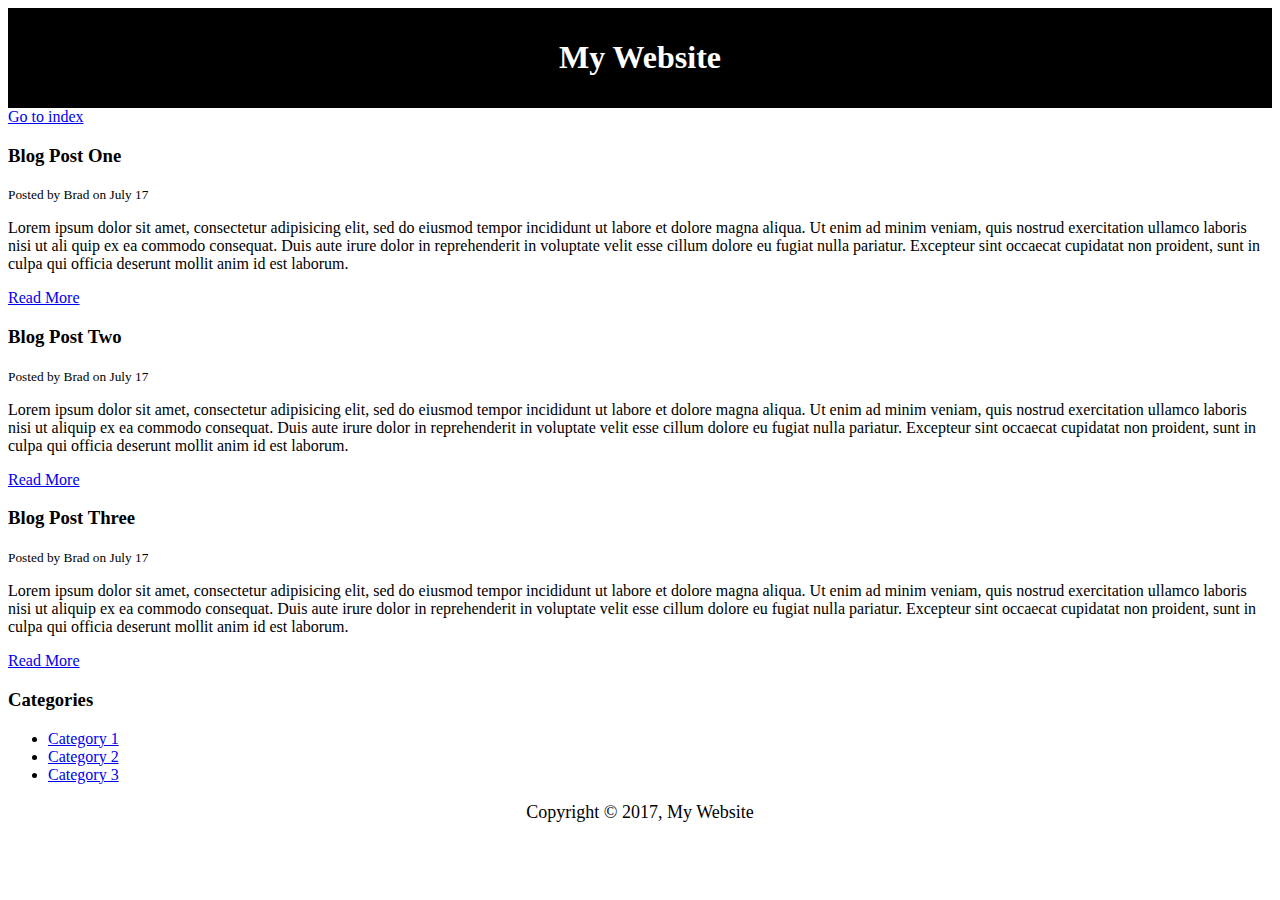
<file: htmlcheatsheet/blog.html>
<!DOCTYPE html>
<html>
<head>
	<title>My Blog</title>
	<meta name="description" content="Awesome blog by Traversy Media">
	<meta name="keywords" content="web design blog, web dev blog, traversy media">
	<style type="text/css">
		#main-header{
			text-align:center;
			background-color:black;
			color:white;
			padding:10px;
		}

		#main-footer{
			text-align: center;
			font-size:18px;
		}
	</style>
</head>
<body>
	<header id="main-header">
		<h1>My Website</h1>
	</header>

	<a href="index.html">Go to index</a>

	<section>
		<article class="post">
			<h3>Blog Post One</h3>
			<small>Posted by Brad on July 17</small>
			<p>Lorem ipsum dolor sit amet, consectetur adipisicing elit, sed do eiusmod
			tempor incididunt ut labore et dolore magna aliqua. Ut enim ad minim veniam,
			quis nostrud exercitation ullamco laboris nisi ut ali quip ex ea commodo
			consequat. Duis aute irure dolor in reprehenderit in voluptate velit esse
			cillum dolore eu fugiat nulla pariatur. Excepteur sint occaecat cupidatat non
			proident, sunt in culpa qui officia deserunt mollit anim id est laborum.</p>
			<a href="post.html">Read More</a>
		</article>

		<article class="post">
			<h3>Blog Post Two</h3>
			<small>Posted by Brad on July 17</small>
			<p>Lorem ipsum dolor sit amet, consectetur adipisicing elit, sed do eiusmod
			tempor incididunt ut labore et dolore magna aliqua. Ut enim ad minim veniam,
			quis nostrud exercitation ullamco laboris nisi ut aliquip ex ea commodo
			consequat. Duis aute irure dolor in reprehenderit in voluptate velit esse
			cillum dolore eu fugiat nulla pariatur. Excepteur sint occaecat cupidatat non
			proident, sunt in culpa qui officia deserunt mollit anim id est laborum.</p>
			<a href="post.html">Read More</a>
		</article>

		<article class="post">
			<h3>Blog Post Three</h3>
			<small>Posted by Brad on July 17</small>
			<p>Lorem ipsum dolor sit amet, consectetur adipisicing elit, sed do eiusmod
			tempor incididunt ut labore et dolore magna aliqua. Ut enim ad minim veniam,
			quis nostrud exercitation ullamco laboris nisi ut aliquip ex ea commodo
			consequat. Duis aute irure dolor in reprehenderit in voluptate velit esse
			cillum dolore eu fugiat nulla pariatur. Excepteur sint occaecat cupidatat non
			proident, sunt in culpa qui officia deserunt mollit anim id est laborum.</p>
			<a href="post.html">Read More</a>
		</article>
	</section>

	<aside>
		<h3>Categories</h3>
		<nav>
			<ul>
				<li><a href="#">Category 1</a></li>
				<li><a href="#">Category 2</a></li>
				<li><a href="#">Category 3</a></li>
			</ul>
		</nav>
	</aside>

	<footer id="main-footer">
		<p>Copyright &copy; 2017, My Website</p>
	</footer>
</body>
</html>
</file>
<file: csscrash_course/csscheatsheet/CSS/style.css>
/*
*{
    margin: 0;
    padding: 0;
}
*/
body{
    background-color: #f4f4f4;
    color: #555555;
    font-family: Arial, Helvetica ,sans-serif;
    font-size: 16px;
    font-weight: normal;
    /*same as above*/
    font: normal 16px Arial, Helvetica ,sans-serif;
    line-height: 1.6em; /*space between two line*/
}

a{
    text-decoration: none;
    color: #000;
}
a:hover{
    color: red;
}
a:active
{
    color: green;
}
a:visited
{
    color: gray;
}
.container{
    width: 80%;
    margin:auto;
}
.button{
    background-color: #333;
    color: #fff;
    padding:10px 15px;
    border:none;
}
.button:hover{
    background:red;
    color: #fff;
}
.clr{
    clear:both;
}
.box-1{
    background-color: #333;
    color: #fff;
    border-right: 5px red solid;
    border-left: 5px red solid;
    border-top: 5px red solid;
    border-bottom: 5px red solid;
    /* same as above */

    border-width: 3px;
    border-bottom-width: 10px;
    border-top-style: dotted;
    border: 5px red solid;

    padding: 20px;
    margin-top: 20px;
    /*for top and bottom only*/
    margin: 20px 0;
}
.box-1 h1{
    font-family: Tahoma;
    font-weight: 800;
    font-style: italic;
    text-decoration: underline;
    text-transform: uppercase;;
    letter-spacing: 0.2em;
    word-spacing: 1em;
}
.box-2{
    border: 3px dotted #ccc;
    padding: 20px;
    margin: 20px 0;
}
.categories{
    border: 1px #ccc solid;
    padding: 10px;
    border-radius: 15px;
}
.categories h2{
    text-align: center;
}
.categories ul{
    padding: 0;
    padding-left: 20px;
    list-style: square;
    list-style: none;
}
.categories li{
    padding-bottom: 6px;
    border-bottom: dotted 1px #333;
    list-style-image: url('../images/check.png');
}
.my-form{
    padding:20px;

}
.my-form .form-group{
    padding-bottom: 15px;
}
.my-form label{
    display: block;
}
.my-form input[type="text"], .my-form textarea, .my-form input[type="email"]{
    padding:8px;
    width: 100%;
}
/* work as .button
.my-form input[type="submit"]{
    background-color: #333;
    color: #fff;
    padding:10px 15px;
    border:none;
}*/

.block{
    float:left;
    width: 33.3%;
    border:1px solid #ccc;
    padding:10px;
    box-sizing: border-box;
}
#main-block{
    float:left;
    width:70%;
    padding: 15px;
    box-sizing: border-box;
}
#sidebar{
    float:right;
    width: 30%;
    background-color: #333;
    color:#fff;
    padding: 15px;
    box-sizing: border-box;

}
.p-box{
    width: 800px;
    height: 500px;
    border: 1px solid #000;
    margin-top: 30px;
    position: relative;
    background-image: url(../images/bgimage.jpg);
    background-repeat: no-repeat;
    background-position center center:
}
.p-box h1{
    position: absolute;
    top:100px;
    left:200px;
}
.p-box h2{
    position: absolute;
    bottom: 40px;
    right:100px;
}
.fix-me{
    position: fixed;
    top: 400px;
}
.my-list li:first-child{
    background-color: red;
}
.my-list li:last-child{
    background-color: blue;
}
.my-list li:nth-child(5){
    background-color: yellow;
}
.my-list li:nth-child(even){
    background-color: grey;
}
</file>
<file: csscrash_course/mywebsite/CSS/style.css>
body{
    background-color: #f4f4f4;
    color: #555;
    font-family: Arial, Helvetica, sans-serif;
    font-size:16px;
    line-height: 1.6em;
    margin: 0;
}
.container{
    width: 80%;
    margin: auto;
    overflow: hidden;
}
#main-header{
    background-color: coral;
    color: #fff;
}
#navbar{
    background-color: #333;
    color:#fff;
}
#navbar ul{
    padding:0;
    list-style:none;
}
#navbar li{
    display: inline;

}
#navbar a{
    color: #fff;
    text-decoration: none;
    font-size: 18px;
    padding-right: 15px;
}
#showcase{
    background-image:url("../images/showcase.jpg");
    background-position: center right;
    min-height: 300px;
    margin-bottom: 30px;
    text-align: center;
}
#showcase h1{
    color: #fff;
    font-size: 50px;
    line-height: 1.6em;
    padding-top:30;
}
#main{
    float: left;
    width:70%;
    padding: 0 30px;
    box-sizing: border-box;
}
#sidebar{
    float: right;
    width:30%;
    background: #333;
    color: #fff;
    padding: 10px;
    box-sizing: border-box;
}
#main-footer{
    background: #333;
    color: #fff;
    text-align: center;
    padding: 20px;
    margin-top:40px;
}
@media(max-width:600px){
    #main{
        width: 100%;
        float:none;
    }
    #sidebar{
        width:100%;
        float: none;
    }
}
</file>
